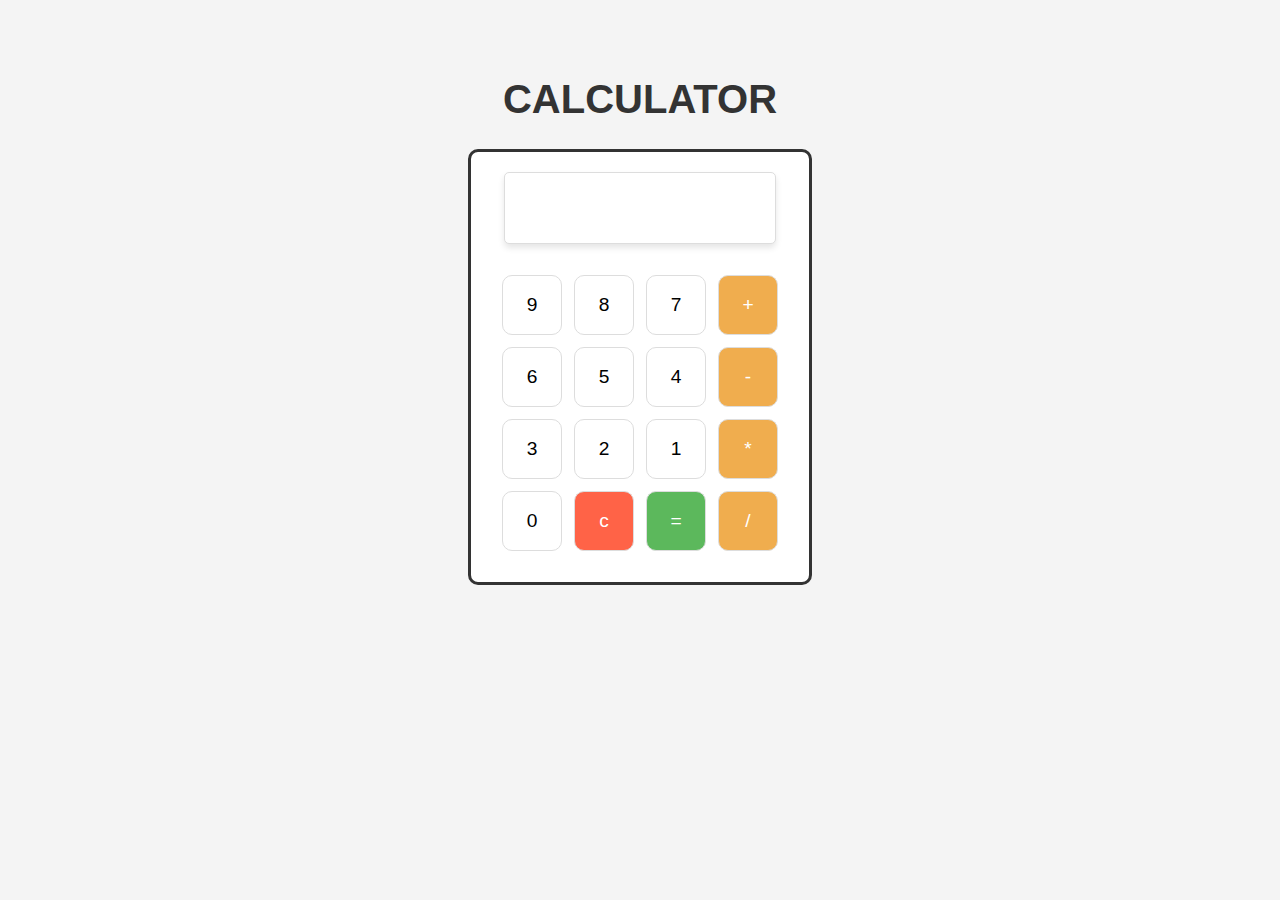
<file: index.html>
<!DOCTYPE html>
<html lang="en">
<head>
    <meta charset="UTF-8">
    <meta name="viewport" content="width=device-width, initial-scale=1.0">
    <title>Calculator</title>
    <link rel="stylesheet" href="index.css">
</head>
<body>
    <h1>CALCULATOR</h1>
    <div class="calculator-box">
        <input id="result" type="text" readonly>
        <table>
            <tr>
                <td><button onclick="append(9)">9</button></td>
                <td><button onclick="append(8)">8</button></td>
                <td><button onclick="append(7)">7</button></td>
                <td><button onclick="setoperator('+')">+</button></td>
            </tr>
            <tr>
                <td><button onclick="append(6)">6</button></td>
                <td><button onclick="append(5)">5</button></td>
                <td><button onclick="append(4)">4</button></td>
                <td><button onclick="setoperator('-')">-</button></td>
            </tr>
            <tr>
                <td><button onclick="append(3)">3</button></td>
                <td><button onclick="append(2)">2</button></td>
                <td><button onclick="append(1)">1</button></td>
                <td><button onclick="setoperator('*')">*</button></td>
            </tr>
            <tr>
                <td><button onclick="append(0)">0</button></td>
                <td><button onclick="reset()">c</button></td>
                <td><button onclick="showresult()">=</button></td>
                <td><button onclick="setoperator('/')">/</button></td>
            </tr>
        </table>
    </div>

    <script src="index.js">
    </script>
</body>
</html>
</file>
<file: index.css>
body {
    font-family: Arial, sans-serif;
    text-align: center;
    background-color: #f4f4f4;
    padding: 50px 0;
    margin: 0;
}

h1 {
    font-size: 2.5em;
    color: #333;
}

.calculator-box {
    display: inline-block;
    border: 3px solid #333; 
    border-radius: 10px;
    padding: 20px;
    background-color: #fff; 
}

input#result {
    width: 250px;
    height: 50px;
    font-size: 1.5em;
    text-align: right;
    padding: 10px;
    margin-bottom: 20px;
    border-radius: 5px;
    border: 1px solid #ddd;
    background-color: #fff;
    box-shadow: 0 4px 6px rgba(0, 0, 0, 0.1);
}

table {
    margin: 0 auto;
    border-spacing: 10px;
}

button {
    width: 60px;
    height: 60px;
    font-size: 1.2em;
    border: 1px solid #ddd;
    border-radius: 10px;
    background-color: #fff;
    cursor: pointer;
    transition: background-color 0.2s ease;
}

button:hover {
    background-color: #f0f0f0;
}

button:active {
    background-color: #e0e0e0;
}

button[onclick="reset()"] {
    background-color: #ff6347; 
    color: #fff;
}

button[onclick="reset()"]:hover {
    background-color: #d9534f;
}

button[onclick="showresult()"] {
    background-color: #5cb85c;
    color: #fff;
}

button[onclick="showresult()"]:hover {
    background-color: #4cae4c;
}

button[onclick^="setoperator"] {
    background-color: #f0ad4e; 
    color: #fff;
}

button[onclick^="setoperator"]:hover {
    background-color: #ec971f;
}
</file>
